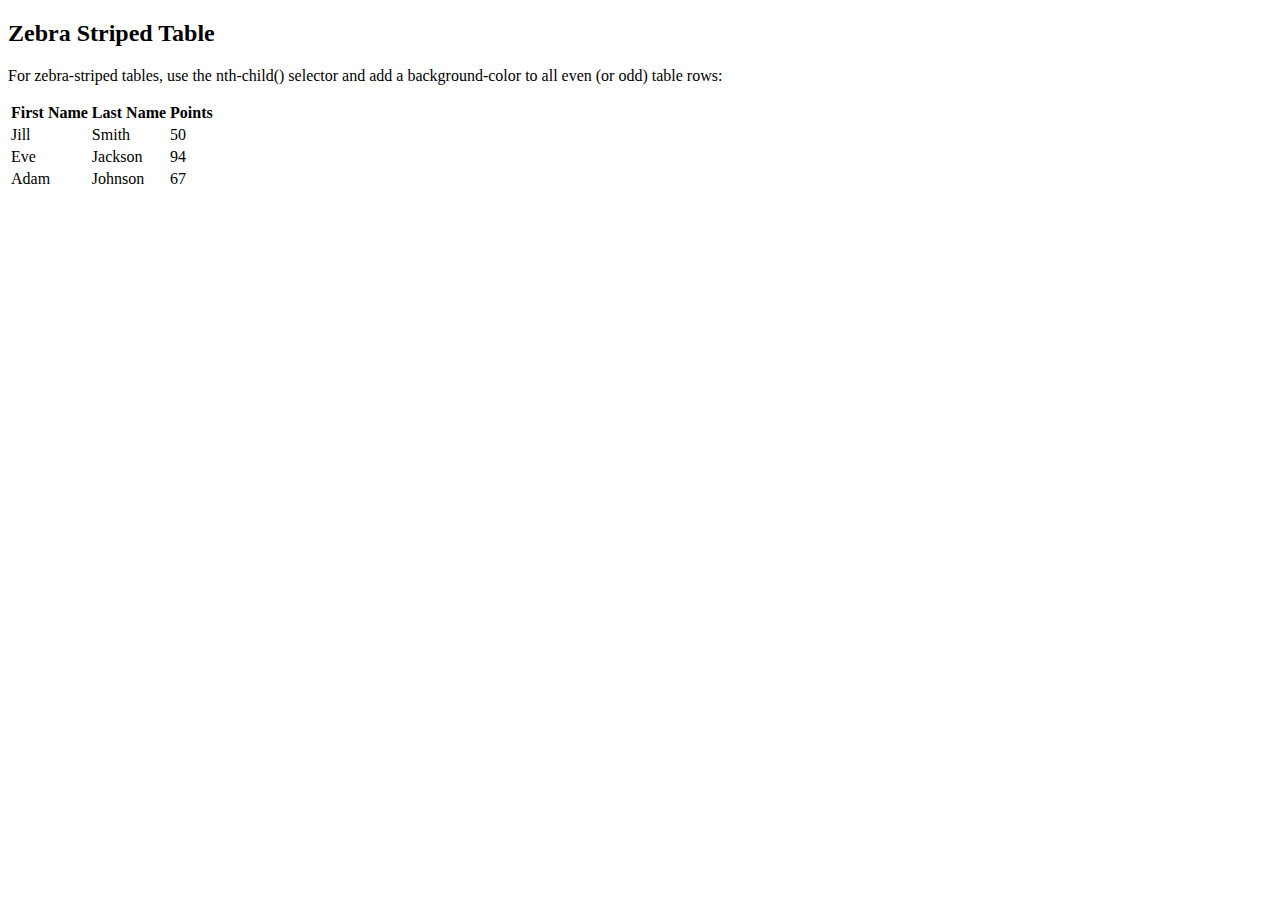
<file: classwork.html>
<!DOCTYPE html>
<html lang="en-US">
<head>
    <meta charset="UTF-8" />
    <meta name="viewport" content="width=device-width, initial-scale=1.0" />
    <meta name="description" content="Zebra Stripped Table" />
    <meta name="author" content="team-trailblazers" />
    <meta name="keyword" content="Zebra, Stripped Table" />
    <title>Tech4Dev Trailblazers</title>
</head>
<body>
    <h2>Zebra Striped Table</h2>
<p>For zebra-striped tables, use the nth-child() selector and add a background-color to all even (or odd) table rows:</p>

<table>
  <tr>
    <th>First Name</th>
    <th>Last Name</th>
    <th>Points</th>
  </tr>
  <tr>
    <td>Jill</td>
    <td>Smith</td>
    <td>50</td>
  </tr>
  <tr>
    <td>Eve</td>
    <td>Jackson</td>
    <td>94</td>
  </tr>
  <tr>
    <td>Adam</td>
    <td>Johnson</td>
    <td>67</td>
  </tr>
</table>
</body>
</html>
</file>
